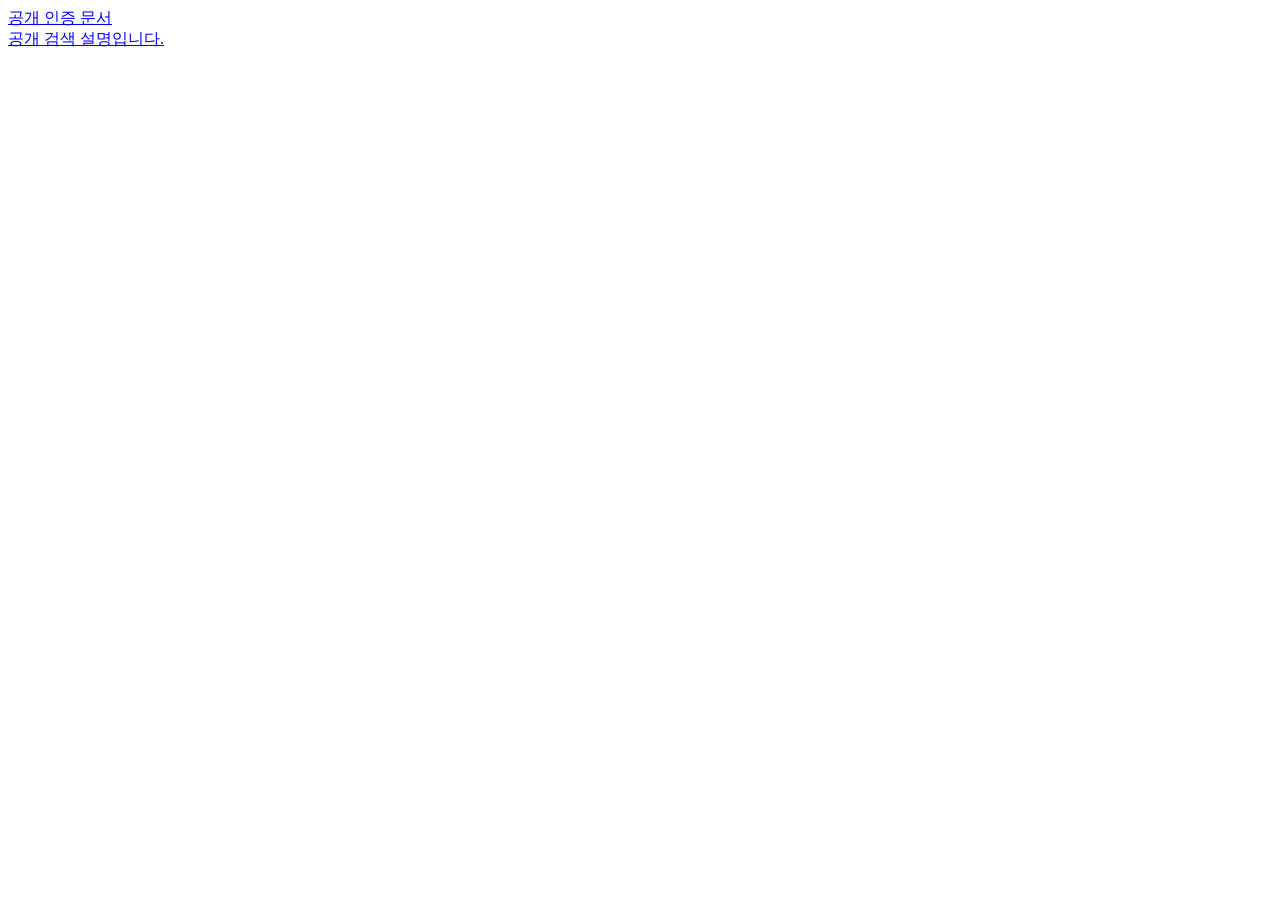
<file: fe/tests/fixtures/naver-20261019.html>
<!doctype html>
<title>공개 검색 검증</title>
<!-- Minimal synthetic rendering, refined with Issue #60's observed card boundary.
     No live titles, snippets, links, tracking attributes or hashed classes. -->
<div id="main_pack">
  <div class="fds-web-root"><div class="fds-web-list-root">
  <div class="fds-web-doc-root fds-web-normal-doc-root sds-comps-vertical-layout sds-comps-full-layout">
    <div class="sds-comps-horizontal-layout sds-comps-full-layout">
      <a class="sds-comps-horizontal-layout sds-comps-inline-layout" href="https://example.com/docs">
        <span class="sds-comps-text sds-comps-text-type-headline1">공개 인증 문서</span>
      </a>
    </div>
    <a href="https://example.com/docs"><span class="sds-comps-text-type-body1">공개 검색 설명입니다.</span></a>
  </div>
  </div></div>
</div>
</file>
